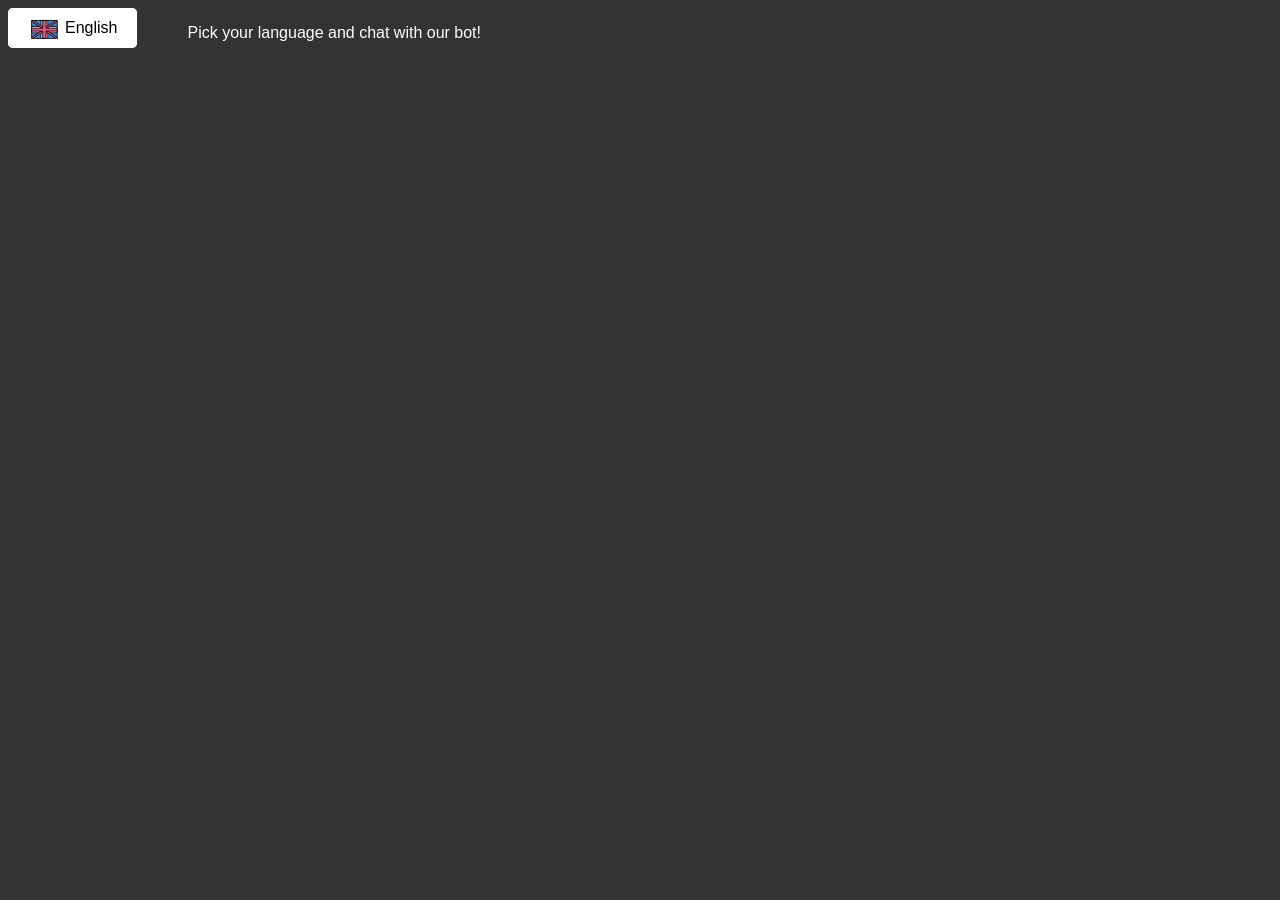
<file: templates/_index.html>
<!DOCTYPE html>
<html lang="en">
<head>
    <meta charset="UTF-8">
    <title>Multilingual Rasa Bot</title>
    <link rel="stylesheet" href="/static/css/app.css">
    <script src="https://cdnjs.cloudflare.com/ajax/libs/jquery/3.6.0/jquery.js"></script>
    <script src="https://cdn.botframework.com/botframework-webchat/latest/webchat.js"></script>
    <script src="/static/js/env.js"></script>
    <script src="/static/js/webchat.js"></script>
</head>
<body>
  <ul class="languagepicker roundborders">
    <a id="choice_en"><li><img src="/static/images/flag-uk.png"/>English</li></a>
    <a id="choice_de"><li><img src="/static/images/flag-de.png"/>Bangla</li></a>
  </ul>

  <!-- explanation -->
  <div style="width:600px;display:inline-block;color:#FFF;">
    <p>
      Pick your language and chat with our bot!
    </p>
  </div>
  <div id="webchat" data-title="Demo Bot" data-subtitle="Let's chat!"></div>
</body>
</html>
</file>
<file: static/css/app.css>
* {
	font-family: arial;
}

body {
	background-color: #333;
}

.languagepicker {
	background-color: #FFF;
	display: inline-block;
	padding: 0;
	height: 40px;
	overflow: hidden;
	transition: all .3s ease;
	margin: 0 50px 10px 0;
	vertical-align: top;
	float: left;
}

.languagepicker:hover {
	/* don't forget the 1px border */
	height: 81px;
}

.languagepicker a{
	color: #000;
	text-decoration: none;
}

.languagepicker li {
	display: block;
	vertical-align: middle;
	padding: 0px 20px;
	line-height: 40px;
	border-top: 1px solid #EEE;
}

.languagepicker li:hover{
	background-color: #EEE;
}

.languagepicker a:first-child li {
	border: none;
	background: #FFF !important;
}

.languagepicker li img {
    vertical-align: middle;
	margin-right: 5px;
}

.roundborders {
	border-radius: 5px;
}
</file>
